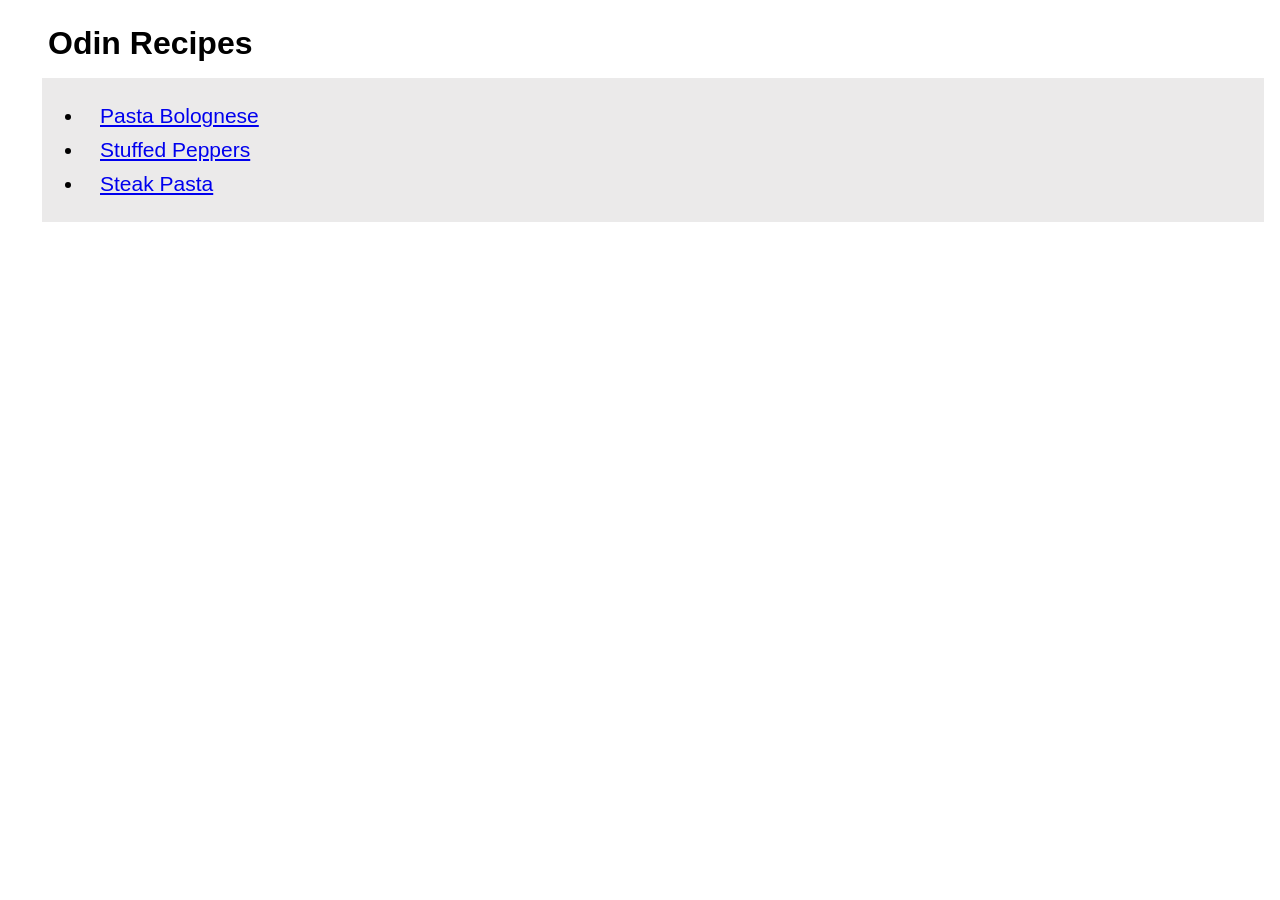
<file: index.html>
<!DOCTYPE html>
<html lang="en">
<head>
    <link rel="stylesheet" href="css/style.css">
    <meta charset="UTF-8">
    <meta name="viewport" content="width=device-width, initial-scale=1.0">
    <title>Odin Recipes</title>
</head>
<body>
    <h1 class="title">Odin Recipes</h1>
    <div class="indexList">
        <ul>
            <li><a href="recipes/pastaBolognese.html">Pasta Bolognese</a></li>
            <li><a href="recipes/stuffedPeppers.html">Stuffed Peppers</a></li>
            <li><a href="recipes/steakPasta.html">Steak Pasta</a></li>
        </ul>
    </div>
</body>
</html>
</file>
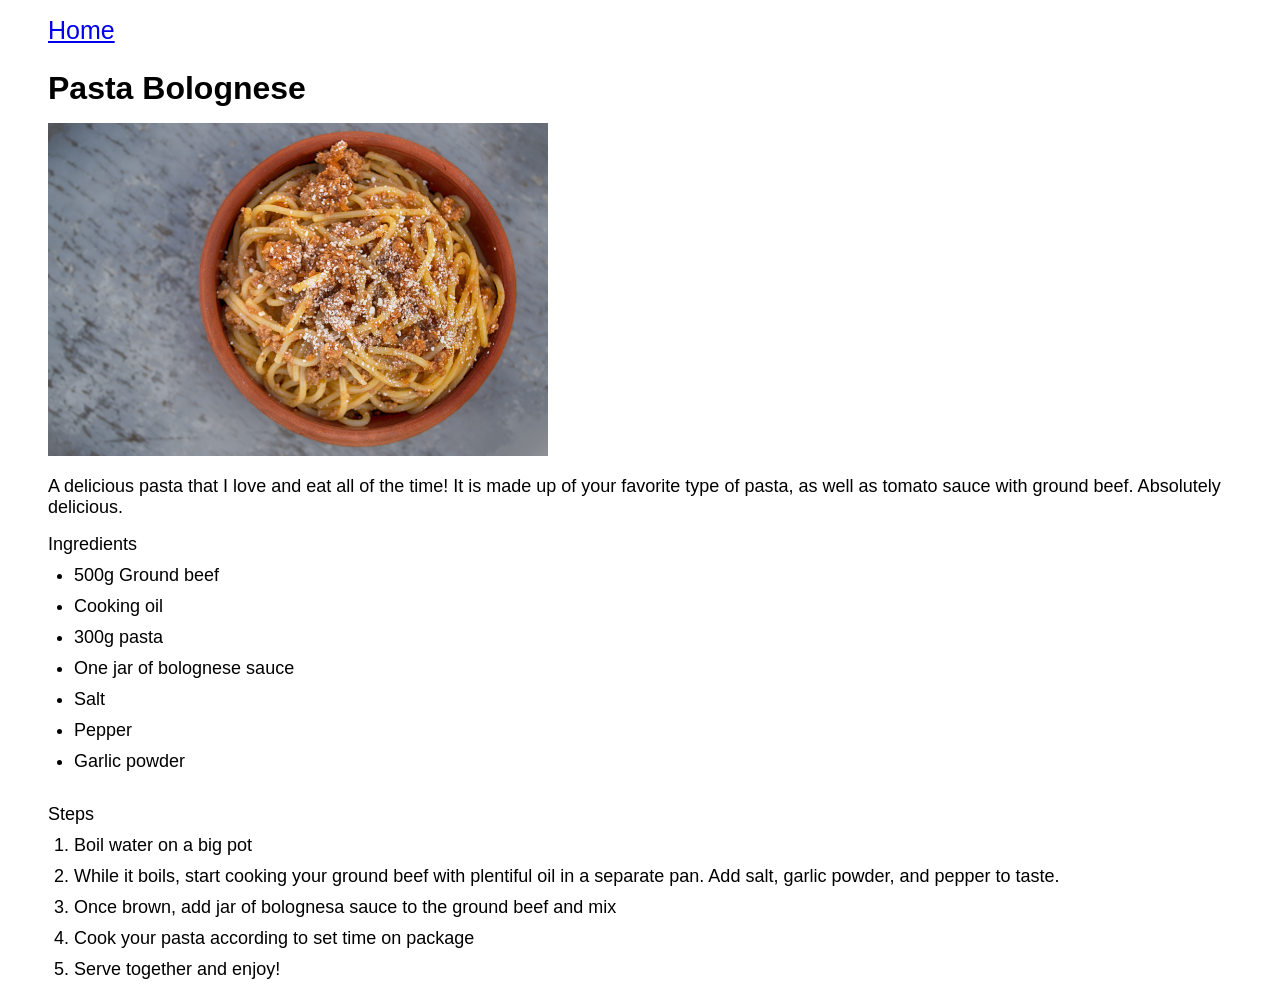
<file: recipes/pastaBolognese.html>
<!DOCTYPE html>
<html lang="en">
<head>
    <meta charset="UTF-8">
    <meta name="viewport" content="width=device-width, initial-scale=1.0">
    <title>Pasta-Bolognese</title>
    <link rel="stylesheet" href="../css/style.css">
</head>
<body>
    <div class="home"><p><a href ="../index.html">Home</a></p></div>
    <h1 class="title rTitle">Pasta Bolognese</h1>
    <img src="../imgs/spaghetti-bolognese-bowl.jpg" alt="A pasta bolognese bowl" width="500">
    <div class="recipe">
        <p class="description">A delicious pasta that I love and eat all of the time! It is made up of your favorite type of pasta, as well as tomato sauce with ground beef. Absolutely delicious.</p>
        <p class="description">Ingredients</p>
        <ul>
            <li>500g Ground beef</li>
            <li>Cooking oil</li>
            <li>300g pasta</li>
            <li>One jar of bolognese sauce</li>
            <li>Salt</li>
            <li>Pepper</li>
            <li>Garlic powder</li>
        </ul>
        <p class="Steps">Steps</p>
        <ol>
            <li>Boil water on a big pot</li>
            <li>While it boils, start cooking your ground beef with plentiful oil in a separate pan. Add salt, garlic powder, and pepper to taste.</li>
            <li>Once brown, add jar of bolognesa sauce to the ground beef and mix</li>
            <li>Cook your pasta according to set time on package</li>
            <li>Serve together and enjoy!</li>
        </ol>
    </div>
    
</body>
</html>
</file>
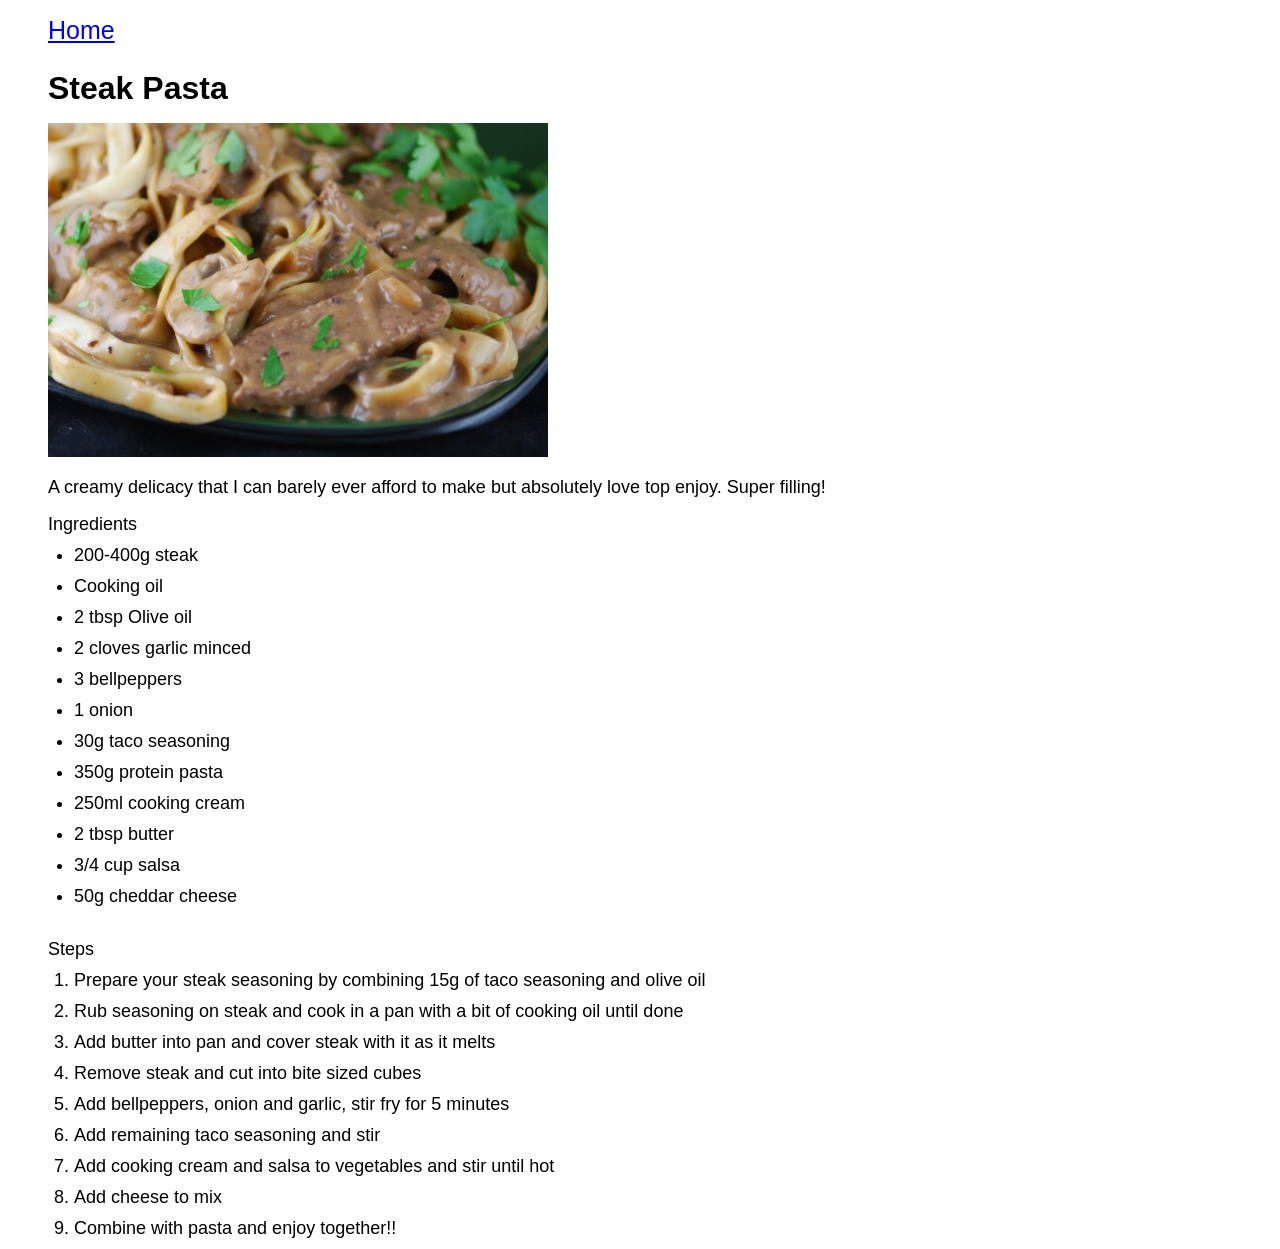
<file: recipes/steakPasta.html>
<!DOCTYPE html>
<html lang="en">
<head>
    <link rel="stylesheet" href="../css/style.css">
    <meta charset="UTF-8">
    <meta name="viewport" content="width=device-width, initial-scale=1.0">
    <title>Steak-Pasta</title>
</head>
<body>
    <div class="home"><p><a href ="../index.html">Home</a></p></div>
    <h1 class="title rTitle">Steak Pasta</h1>
    <img src="../imgs/steak.jpg" alt="An image of creamy pasta with steak in it" width="500">
    <div class="recipe">
        <p class="description">A creamy delicacy that I can barely ever afford to make but absolutely love top enjoy. Super filling!</p>
        <p class="description">Ingredients</p>
        <ul>
            <li>200-400g steak</li>
            <li>Cooking oil</li>
            <li>2 tbsp Olive oil</li>
            <li>2 cloves garlic minced</li>
            <li>3 bellpeppers</li>
            <li>1 onion</li>
            <li>30g taco seasoning</li>
            <li>350g protein pasta</li>
            <li>250ml cooking cream</li>
            <li>2 tbsp butter</li>
            <li>3/4 cup salsa</li>
            <li>50g cheddar cheese</li>   
        </ul>
        <p class="Steps">Steps</p>
        <ol>
            <li>Prepare your steak seasoning by combining 15g of taco seasoning and olive oil</li>
            <li>Rub seasoning on steak and cook in a pan with a bit of cooking oil until done</li>
            <li>Add butter into pan and cover steak with it as it melts</li>
            <li>Remove steak and cut into bite sized cubes</li>
            <li>Add bellpeppers, onion and garlic, stir fry for 5 minutes</li>
            <li>Add remaining taco seasoning and stir</li>
            <li>Add cooking cream and salsa to vegetables and stir until hot</li>
            <li>Add cheese to mix</li>
            <li>Combine with pasta and enjoy together!!</li>
        </ol>
    </div>
</body>
</html>
</file>
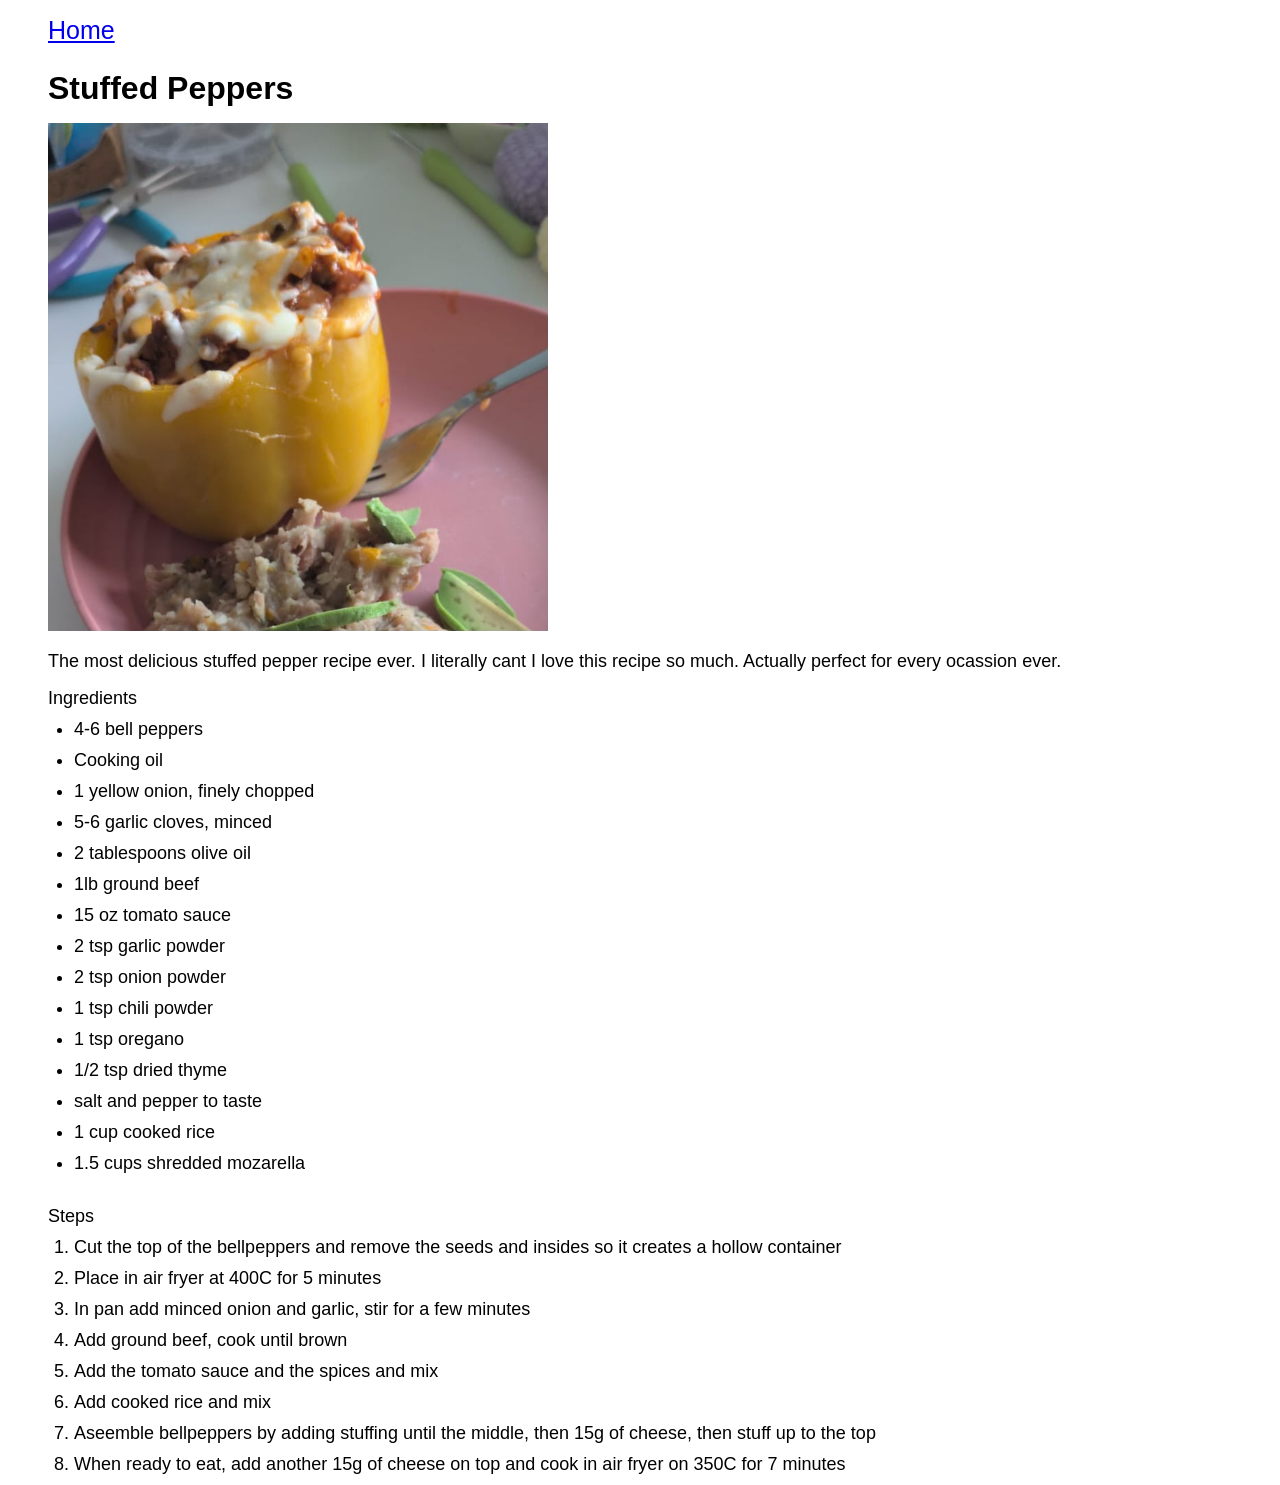
<file: recipes/stuffedPeppers.html>
<!DOCTYPE html>
<html lang="en">
<head>
    <link rel="stylesheet" href="../css/style.css">
    <meta charset="UTF-8">
    <meta name="viewport" content="width=device-width, initial-scale=1.0">
    <title class="title">Stuffed-Peppers</title>
</head>
<body>
    <div class="home"><p><a href ="../index.html">Home</a></p></div>
    <h1 class="title rTitle">Stuffed Peppers</h1>
    <img src="../imgs/Pebber.jpeg" alt="A stuffed bellpepper on a pink plate" width="500">
    <div class="recipe">
        <p class="description">The most delicious stuffed pepper recipe ever. I literally cant I love this recipe so much. Actually perfect for every ocassion ever.</p>
        <p class="description">Ingredients</p>
        <ul>
            <li>4-6 bell peppers</li>
            <li>Cooking oil</li>
            <li>1 yellow onion, finely chopped</li>
            <li>5-6 garlic cloves, minced</li>
            <li>2 tablespoons olive oil</li>
            <li>1lb ground beef</li>
            <li>15 oz tomato sauce</li>
            <li>2 tsp garlic powder</li>
            <li>2 tsp onion powder</li>
            <li>1 tsp chili powder</li>
            <li>1 tsp oregano</li>
            <li>1/2 tsp dried thyme</li>
            <li>salt and pepper to taste</li>
            <li>1 cup cooked rice</li>
            <li>1.5 cups shredded mozarella</li>
        </ul>
        <p class="Steps">Steps</p>
        <ol>
            <li>Cut the top of the bellpeppers and remove the seeds and insides so it creates a hollow container</li>
            <li>Place in air fryer at 400C for 5 minutes</li>
            <li>In pan add minced onion and garlic, stir for a few minutes</li>
            <li>Add ground beef, cook until brown</li>
            <li>Add the tomato sauce and the spices and mix</li>
            <li>Add cooked rice and mix</li>
            <li>Aseemble bellpeppers by adding stuffing until the middle, then 15g of cheese, then stuff up to the top</li>
            <li>When ready to eat, add another 15g of cheese on top and cook in air fryer on 350C for 7 minutes</li>
        </ol>
    </div>
</body>
</html>
</file>
<file: css/style.css>
* {
    margin: 0px;
    margin-left: 16px;
    padding: 0px;
    border: 0px;
    box-sizing: border-box;
    font-family: 'Gill Sans', 'Gill Sans MT', Calibri, 'Trebuchet MS', sans-serif;
}

li {
    margin: 10px;
}

.indexList {
    margin: 16px;
    margin-left: 10px;
    padding: 16px;
    background-color: rgb(235, 234, 234);
    font-size: 21px;
}

.title {
    margin-top: 25px;
}

.title.rTitle {
    margin-bottom: 16px;
}

.home {
    font-size: 25px;
    margin-left: -16px;
    margin-bottom: 16px;
    padding-top: 16px;
}

.recipe {
    font-size: large;
}

.description {
    margin-left: 0px;
    margin-top: 16px;
    margin-bottom: 10px;
}

.Steps {
    margin-top: 32px;
    margin-left: 0px;
}
</file>
